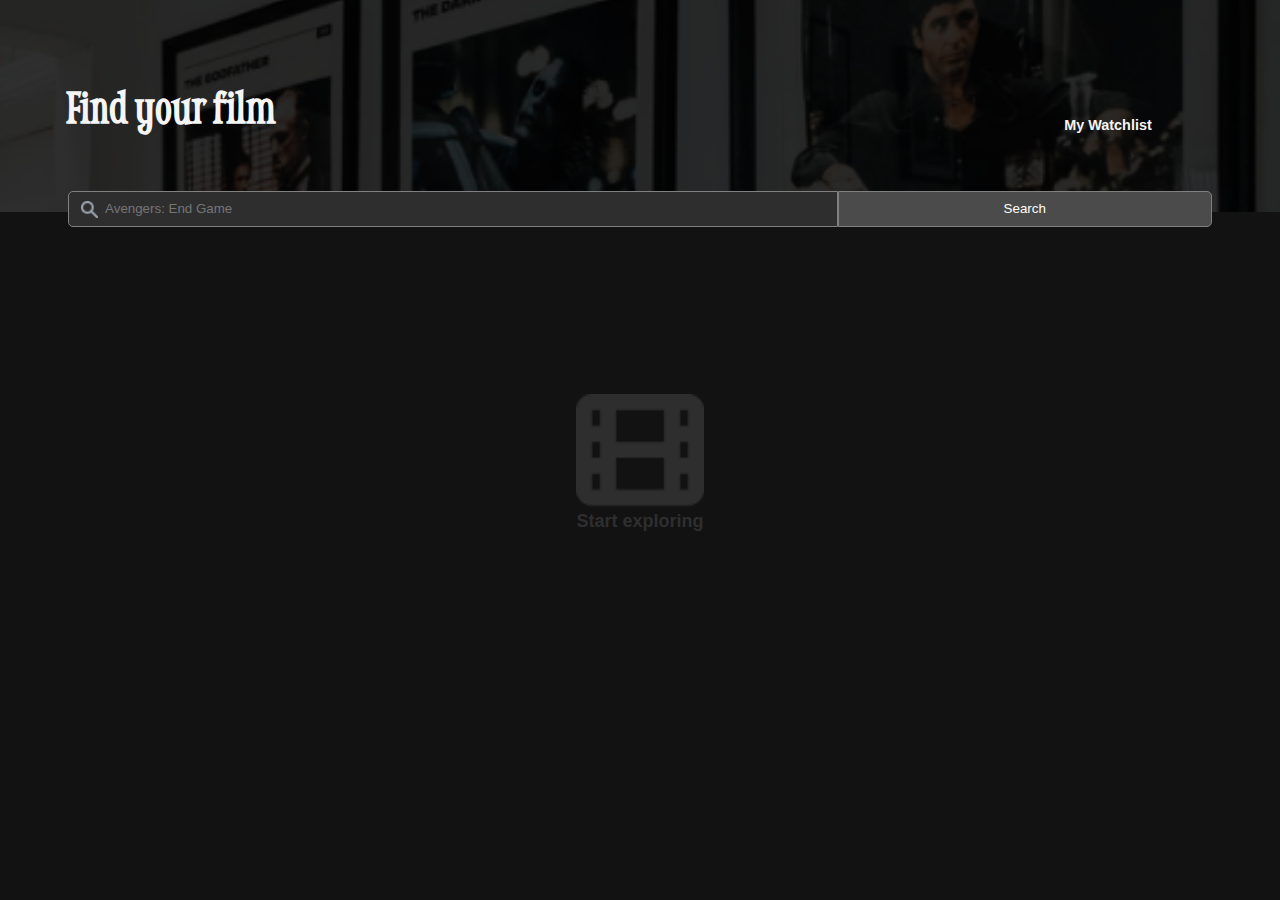
<file: index.html>
<!DOCTYPE html>
<html>
    <meta charset="UTF-8">
    <meta name="viewport" content="width=device-width, initial-scale=1.0">
    
    <title>MovieMate</title>

        <!-- links -->
        <link rel="stylesheet" href="index.css">
        
        <!-- font awesome -->
        <link rel="stylesheet" href="https://cdnjs.cloudflare.com/ajax/libs/font-awesome/6.4.0/css/all.min.css" integrity="sha512-iecdLmaskl7CVkqkXNQ/ZH/XLlvWZOJyj7Yy7tcenmpD1ypASozpmT/E0iPtmFIB46ZmdtAc9eNBvH0H/ZpiBw==" crossorigin="anonymous" referrerpolicy="no-referrer" />
        
        <!-- fonts -->
        <link rel="preconnect" href="https://fonts.googleapis.com">
        <link rel="preconnect" href="https://fonts.gstatic.com" crossorigin>
        <link href="https://fonts.googleapis.com/css2?family=Abril+Fatface&family=Smythe&display=swap" rel="stylesheet">
    </head>
    <body>
        <div class="top">
            <div class="top__div">
                <h1 class="top__div__find">Find your film</h1>
                <a class="top__div__watchlist" href="watchlist.html">My Watchlist</a>
            </div>
            <div class="top__search-div">
                <input class="input" 
                type="text"
                id="input" 
                placeholder= "Avengers: End Game">
                <button class="top__button" id="search-btn">Search</button>
            </div>
        </div>
        
        <div class="movie-section movie-section-watchlist" id="movie-section">
            <div class="empty-movie-section">
                <img src="images/Icon.png" class="movie-icon">
                <h3 class="movie-section__text">Start exploring</h3>
            </div>
        </div>
        
        <script src="index.js" type="module"></script>
    </body>
</html>
</file>
<file: index.css>
html, body {
    margin: 0;
    padding: 0;
    font-family: 'Abril Fatface', cursive;
    font-family: 'Smythe', cursive; 
    min-width: 350px;
    background-color: #121212;
    color: white;
}

.top {
    background: url("images/background-img") black;
    background-size: cover;
    background-position: center center;
    background-repeat: no-repeat;
    padding: 1em;
    color: whitesmoke;
    height: 20vh;
}

.top__div {
    display: flex;
    height: 100%;
    justify-content: space-between;
    align-items: center;
}

.top__div__find {
    margin-left: 4%;
    font-size: 3em;
}

.top__search-div {
    display: flex;
    justify-content: center;
    margin-top: -5px
}

.top__div__watchlist {
    font-weight: bold;
    text-decoration: none;
    color: inherit;
    margin-right: 9%;
    margin-top: 3%;
    font-size: 0.9em;
    font-family: sans-serif;

}

.input {
    background-color: #2E2E2F;
    padding: 0.7em;
    width: 60%;
    border-top-left-radius: 5px;
    border-bottom-left-radius: 5px;
    border: 0.5px solid grey;
    color: #9CA3AF;
    background-image: url('images/search.png');
    background-repeat: no-repeat;
    background-size: 1.25em;
    text-indent: 2em;
    background-position: 12px center;

}
.top__button {
    width: 30%;
    border-top-right-radius: 5px;
    border-bottom-right-radius: 5px;
    border: 0.5px solid grey;
    background-color: #4B4B4B;
    color: #FFFFFF;
}


.movie-section {
    box-sizing: border-box;
    font-family: sans-serif;
    display: flex;
    width: 100%;
    flex-direction: column;
    align-items: center;
    margin: 2em auto;
    padding: 0 2em;
}


.movie-icon {
    width: 100%;
    margin-top: 150px;
}

.movie-section__text,
.movie-section__text-watchlist{
    color: #2E2E2F;
    font-size: 1.125rem;
}

.movie-section__text {
    margin: 0
}

.movie-section__text-watchlist,
.unable-to-find-text {
    color: #787878;
    margin-top: 30%;
    margin-bottom: 0.9em
}

.unable-to-find {
    width: 60%;
    text-align: center;
    font-size: 1.125em;
    margin-top: 10%;
}

.movie-section__add-movies-link {
    text-decoration: none;
    color: white;
    font-weight: bold;
    font-size: 0.875rem;
    
}

.movie-poster {
    width: 100px;
    height: 150px;
    object-fit: cover;
}

.movie-container {
    display: flex;
    justify-content: flex-start;
    align-items: center;
    margin: 0 auto;
    gap: 1em;
    padding: 1.25em 0;
    border-bottom: solid 1.5px #2C2C2C;
}

.movie-container:last-child {
    border: none
}

.movie-info-top {
    display: flex;
    align-items: center; 
    font-size: 1.125em;
}

.movie-title-text {
    margin-bottom: 0;
}

.movie-info-middle {
    display: flex;
    align-items: center;
    gap: 5px;
    font-size: 0.75em;
}

.movie-plot{
    font-size: 0.875em;
    margin-top: 0;
    color: #A5A5A5;
}

.star-icon {
    color: #FEC654;
    margin-left: 1em;
    margin-top: 15px;
}

.movie-rating {
 font-size: 0.9em;
 margin-bottom: 0;
}

.plus-btn,
.minus-btn {
    font-size: 1.25em;
    align-self: center;
    margin-left: 1em;
}

.movie-runtime {
    margin-right: 1em;
}

.none {
    display: none
}

.green {
    color: green
}

.red {
    color: red;
}

.empty-movie-section {
    position: absolute;
    margin: auto;
}

@media (max-width: 600px) {
    .movie-icon {
        width: 50px;
        margin-left: 30%;
    }
}
</file>
